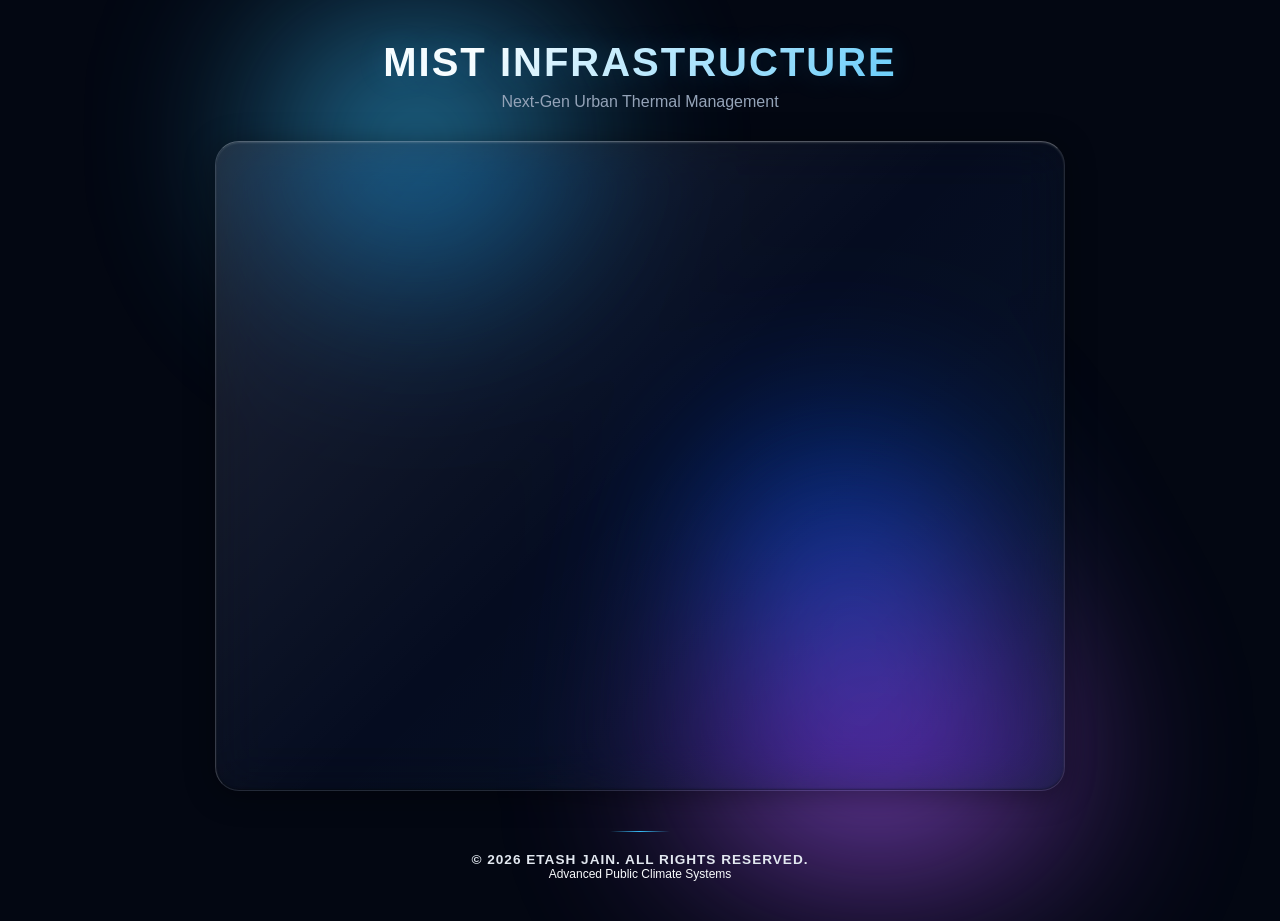
<file: index.html>
<!DOCTYPE html>
<html lang="en">
<head>
    <meta charset="UTF-8">
    <meta name="viewport" content="width=device-width, initial-scale=1.0">
    <title>MIST | Urban Climate Infrastructure</title>
    <link rel="stylesheet" href="styles.css">
</head>
<body>

    <div class="liquid-ambient-container">
        <div class="liquid-orb orb-cyan"></div>
        <div class="liquid-orb orb-purple"></div>
        <div class="liquid-orb orb-blue"></div>
    </div>

        <div class="app-shell">
        <header class="liquid-header">
            <h1 class="glare-text">MIST INFRASTRUCTURE</h1>
            <p class="subtitle">Next-Gen Urban Thermal Management</p>
        </header>

        <section class="liquid-glass-card">
            <div class="card-glow-edge"></div>
            <div class="typeform-viewport" data-tf-live="01KWRHHAXMXW1EHMQ1QR3MND0Y"></div>
        </section>

        <footer class="liquid-footer">
            <div class="footer-divider"></div>
            <p class="copyright">© 2026 Etash Jain. All Rights Reserved.</p>
            <p class="tagline">Advanced Public Climate Systems</p>
        </footer>
    </div>

    <script src="//embed.typeform.com/next/embed.js"></script>
    <script src="script.js"></script>
</body>
</html>
</file>
<file: styles.css>
:root {
    --bg-dark: #030712;
    --glass-fill: rgba(15, 23, 42, 0.35);
    --glass-border: rgba(255, 255, 255, 0.12);
    --specular-glow: rgba(56, 189, 248, 0.4);
    --neon-cyan: #38bdf8;
    --neon-purple: #a855f7;
    --neon-blue: #2563eb;
}

* {
    box-sizing: border-box;
    margin: 0;
    padding: 0;
}

body {
    background-color: var(--bg-dark);
    font-family: 'Inter', sans-serif;
    color: #f8fafc;
    overflow-x: hidden;
    min-height: 100vh;
    display: flex;
    justify-content: center;
    align-items: center;
    padding: 40px 20px;
}

/* Liquid Ambient Background Physics */
.liquid-ambient-container {
    position: fixed;
    top: 0;
    left: 0;
    width: 100vw;
    height: 100vh;
    z-index: -1;
    overflow: hidden;
    filter: blur(80px);
    opacity: 0.75;
}

.liquid-orb {
    position: absolute;
    border-radius: 50%;
    mix-blend-mode: screen;
    animation: floatFluid 20s infinite alternate ease-in-out;
}

.orb-cyan {
    width: 450px;
    height: 450px;
    background: radial-gradient(circle, var(--neon-cyan) 0%, rgba(56,189,248,0) 70%);
    top: -10%;
    left: 15%;
    animation-duration: 22s;
}

.orb-purple {
    width: 550px;
    height: 550px;
    background: radial-gradient(circle, var(--neon-purple) 0%, rgba(168,85,247,0) 70%);
    bottom: -15%;
    right: 10%;
    animation-duration: 28s;
}

.orb-blue {
    width: 400px;
    height: 400px;
    background: radial-gradient(circle, var(--neon-blue) 0%, rgba(37,99,235,0) 70%);
    top: 40%;
    left: 50%;
    animation-duration: 18s;
}

/* Main Layout Interface */
.app-shell {
    width: 100%;
    max-width: 850px;
    display: flex;
    flex-direction: column;
    gap: 30px;
    z-index: 1;
}

.liquid-header {
    text-align: center;
}

.glare-text {
    font-size: 2.5rem;
    font-weight: 700;
    letter-spacing: 2px;
    background: linear-gradient(135deg, #ffffff 30%, var(--neon-cyan) 100%);
    -webkit-background-clip: text;
    -webkit-text-fill-color: transparent;
    text-shadow: 0 0 30px rgba(56, 189, 248, 0.2);
}

.subtitle {
    color: #94a3b8;
    margin-top: 8px;
    font-size: 1rem;
    font-weight: 300;
}

/* The Perfect Liquid Glass Card Plate */
.liquid-glass-card {
    position: relative;
    width: 100%;
    background: var(--glass-fill);
    
    /* Perfect Refractive Physics */
    backdrop-filter: blur(24px) saturate(180%) brightness(105%);
    -webkit-backdrop-filter: blur(24px) saturate(180%) brightness(105%);
    
    /* Multidirectional Specular Highlights */
    border: 1px solid var(--glass-border);
    border-top: 1px solid rgba(255, 255, 255, 0.3);
    border-left: 1px solid rgba(255, 255, 255, 0.2);
    
    border-radius: 24px;
    padding: 24px;
    box-shadow: 
        0 4px 30px rgba(0, 0, 0, 0.4),
        inset 0 1px 2px rgba(255, 255, 255, 0.15),
        inset 0 -1px 2px rgba(0, 0, 0, 0.4);
        
    transition: transform 0.4s cubic-bezier(0.16, 1, 0.3, 1), box-shadow 0.4s ease;
    overflow: hidden;
}

.liquid-glass-card:hover {
    transform: translateY(-2px);
    box-shadow: 
        0 12px 40px rgba(0, 0, 0, 0.5),
        0 0 20px var(--specular-glow),
        inset 0 1px 3px rgba(255, 255, 255, 0.25);
}

.typeform-viewport {
    min-height: 600px;
    width: 100%;
    border-radius: 16px;
    overflow: hidden;
}

/* Dynamic Interactive Rim Lighting effect */
.card-glow-edge {
    position: absolute;
    top: 0;
    left: 0;
    width: 100%;
    height: 100%;
    border-radius: 24px;
    pointer-events: none;
    background: linear-gradient(135deg, rgba(255,255,255,0.1) 0%, rgba(255,255,255,0) 50%, rgba(56,189,248,0.05) 100%);
    z-index: 2;
}

/* Premium Technical Footer Elements */
.liquid-footer {
    text-align: center;
    margin-top: 10px;
}

.footer-divider {
    width: 60px;
    height: 1px;
    background: linear-gradient(90deg, rgba(56,189,248,0) 0%, var(--neon-cyan) 50%, rgba(56,189,248,0) 100%);
    margin: 0 auto 20px auto;
}

.copyright {
    font-size: 0.85rem;
    font-weight: 600;
    letter-spacing: 1px;
    color: #e2e8f0;
    text-transform: uppercase;
}

.tagline {
    font-size: 0.75rem;
    colorSorry, something went wrong. Please try your request again.
</file>
